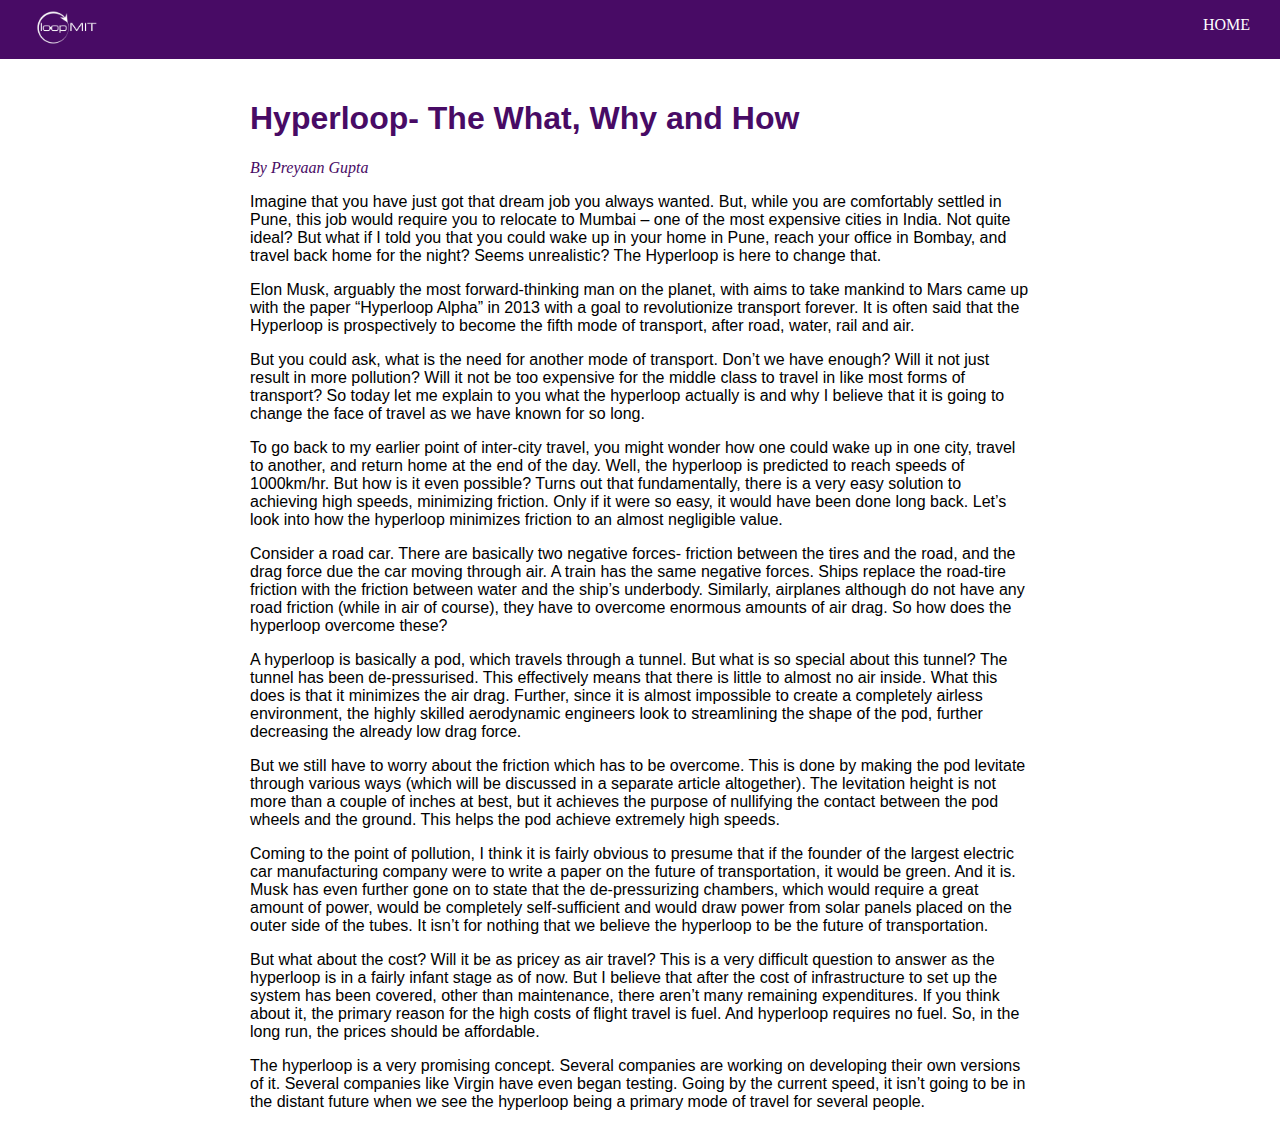
<file: article1.html>
<!DOCTYPE html>
<html>
<head>
	<meta name="viewport" content="width=device-width, initial-scale=1.0">
	<title>LoopMIT | Blogs</title>
	<link href="https://fonts.googleapis.com/css?family=Open+Sans&display=swap" rel="stylesheet">
  	<link href="https://fonts.googleapis.com/css?family=Raleway&display=swap" rel="stylesheet">
	<!-- <link rel="stylesheet" href="blog.css"> -->
	<style type="text/css">
		body,html{
			margin: 0;
		}
		@media(max-width: 599px){
			.blog{
				margin: 10px 30px;
				padding:10px 10px; 
			}
			.blog h1{
				font-size: 1.5em;
			}

		}
		@media(min-width: 600px){
			.blog{
				margin: 10px 200px;
				padding:10px 50px; 
			}
			.blog h1{
				font-size: 2em;
			}
		}
		.blog{
			font-family: Helvetica;
		}

		.blog h1{
			color: #480B65;
		}

		nav{
			background-color: #480B65;
		}
		nav img{
			height: 35px;
			margin: 10px 30px; 
		}
		.writer{
			color: #480B65;
			font-family: "Roboto";
		}
		ul{
			float: right;
			list-style-type: none;
			color: white;
			font-family: Gotham;
			padding-right: 30px; 
		}
		ul a{
			color: white;
			text-decoration: none;
		}
		ul a:hover{
			font-weight: bolder;
		}
	</style>
	<meta name="theme-color" content="#480B65">
	<meta name="description" content="loopMIT is a dedicated team of undergraduate students from various fields of engineering working on designing , developing and building a sub scale prototype transport vehicle known as the Hyperloop Pod to partake in the “SpaceX Hyperloop pod design competition” ,where a number of student teams from across the world participate to demonstrate the technical feasibility of various aspects of the Hyperloop concept . We aim to be the first Asian team to enter the competition with a levitating pod.">
	<meta name="keywords" content="loopmit, Loop Mit, Hyperloop">
</head>
<body>
	<nav>
		<img src="loopMIT.png">
		<ul>
			<li><a href = "index.html">HOME</a></li>
		</ul>
	</nav>
	<section class = "blog">
		<h1>Hyperloop- The What, Why and How</h1>
		<span class = "writer"><i>By Preyaan Gupta</i></span>
		<p>Imagine that you have just got that dream job you always wanted. But, while you are comfortably settled in Pune, this job would require you to relocate to Mumbai – one of the most expensive cities in India. Not quite ideal? But what if I told you that you could wake up in your home in Pune, reach your office in Bombay, and travel back home for the night? Seems unrealistic? The Hyperloop is here to change that.</p>

		<p>Elon Musk, arguably the most forward-thinking man on the planet, with aims to take mankind to Mars came up with the paper “Hyperloop Alpha” in 2013 with a goal to revolutionize transport forever. It is often said that the Hyperloop is prospectively to become the fifth mode of transport, after road, water, rail and air.</p>

		<p>But you could ask, what is the need for another mode of transport. Don’t we have enough? Will it not just result in more pollution? Will it not be too expensive for the middle class to travel in like most forms of transport? So today let me explain to you what the hyperloop actually is and why I believe that it is going to change the face of travel as we have known for so long.</p>

		<p>To go back to my earlier point of inter-city travel, you might wonder how one could wake up in one city, travel to another, and return home at the end of the day. Well, the hyperloop is predicted to reach speeds of 1000km/hr. But how is it even possible? Turns out that fundamentally, there is a very easy solution to achieving high speeds, minimizing friction. Only if it were so easy, it would have been done long back. Let’s look into how the hyperloop minimizes friction to an almost negligible value.</p>

		<p>Consider a road car. There are basically two negative forces- friction between the tires and the road, and the drag force due the car moving through air. A train has the same negative forces. Ships replace the road-tire friction with the friction between water and the ship’s underbody. Similarly, airplanes although do not have any road friction (while in air of course), they have to overcome enormous amounts of air drag. So how does the hyperloop overcome these?</p>

		<p>A hyperloop is basically a pod, which travels through a tunnel. But what is so special about this tunnel? The tunnel has been de-pressurised. This effectively means that there is little to almost no air inside. What this does is that it minimizes the air drag. Further, since it is almost impossible to create a completely airless environment, the highly skilled aerodynamic engineers look to streamlining the shape of the pod, further decreasing the already low drag force.</p>
		
		<p>But we still have to worry about the friction which has to be overcome. This is done by making the pod levitate through various ways (which will be discussed in a separate article altogether). The levitation height is not more than a couple of inches at best, but it achieves the purpose of nullifying the contact between the pod wheels and the ground. This helps the pod achieve extremely high speeds.</p>

		<p>Coming to the point of pollution, I think it is fairly obvious to presume that if the founder of the largest electric car manufacturing company were to write a paper on the future of transportation, it would be green. And it is. Musk has even further gone on to state that the de-pressurizing chambers, which would require a great amount of power, would be completely self-sufficient and would draw power from solar panels placed on the outer side of the tubes. It isn’t for nothing that we believe the hyperloop to be the future of transportation.</p>

		<p>But what about the cost? Will it be as pricey as air travel? This is a very difficult question to answer as the hyperloop is in a fairly infant stage as of now. But I believe that after the cost of infrastructure to set up the system has been covered, other than maintenance, there aren’t many remaining expenditures. If you think about it, the primary reason for the high costs of flight travel is fuel. And hyperloop requires no fuel. So, in the long run, the prices should be affordable.</p>

		<p>The hyperloop is a very promising concept. Several companies are working on developing their own versions of it. Several companies like Virgin have even began testing. Going by the current speed, it isn’t going to be in the distant future when we see the hyperloop being a primary mode of travel for several people.</p>
	</section>
</body>
</html>
</file>
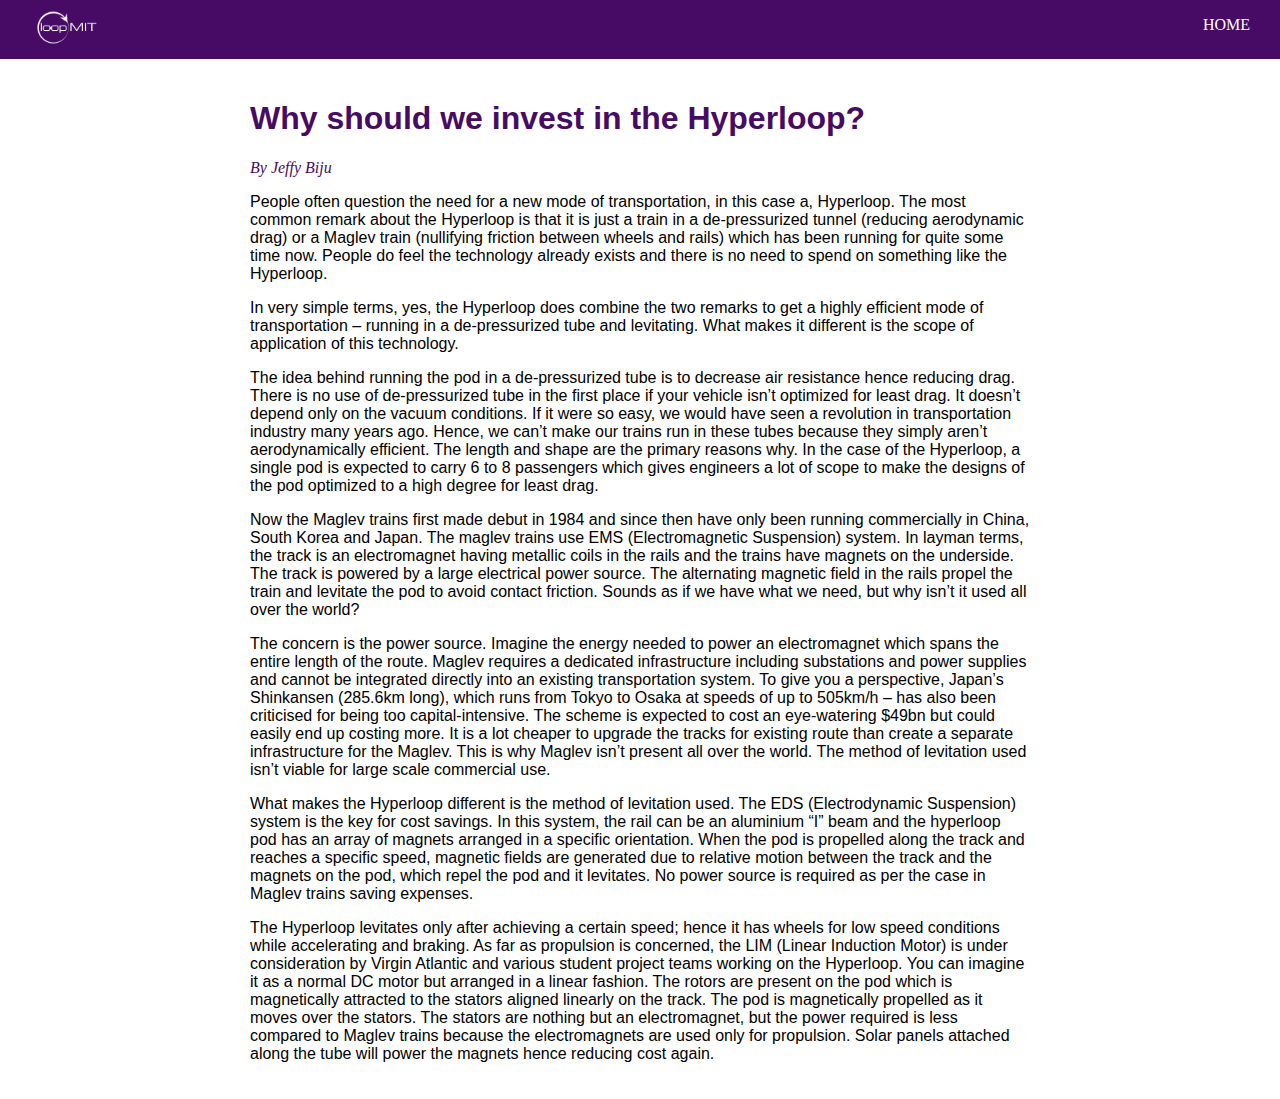
<file: article2.html>
<!DOCTYPE html>
<html>
<head>
	<meta name="viewport" content="width=device-width, initial-scale=1.0">
	<title>LoopMIT | Blogs</title>
	<link href="https://fonts.googleapis.com/css?family=Open+Sans&display=swap" rel="stylesheet">
  	<link href="https://fonts.googleapis.com/css?family=Raleway&display=swap" rel="stylesheet">
	<link rel="stylesheet" href="blog.css">
	<meta name="theme-color" content="#480B65">
	<meta name="description" content="loopMIT is a dedicated team of undergraduate students from various fields of engineering working on designing , developing and building a sub scale prototype transport vehicle known as the Hyperloop Pod to partake in the “SpaceX Hyperloop pod design competition” ,where a number of student teams from across the world participate to demonstrate the technical feasibility of various aspects of the Hyperloop concept . We aim to be the first Asian team to enter the competition with a levitating pod.">
	<meta name="keywords" content="loopmit, Loop Mit, Hyperloop">
</head>
<body>
	<nav>
		<img src="loopMIT.png">
		<ul>
			<li><a href = "index.html">HOME</a></li>
		</ul>
	</nav>
	<section class = "blog">
		<h1>Why should we invest in the Hyperloop?</h1>
		<span class = "writer"><i>By Jeffy Biju</i></span>

		<p>People often question the need for a new mode of transportation, in this case a, Hyperloop.  The most common remark about the Hyperloop is that it is just a train in a de-pressurized tunnel (reducing aerodynamic drag) or a Maglev train (nullifying friction between wheels and rails) which has been running for quite some time now. People do feel the technology already exists and there is no need to spend on something like the Hyperloop.</p>
		
		<p>In very simple terms, yes, the Hyperloop does combine the two remarks to get a highly efficient mode of transportation – running in a de-pressurized tube and levitating. What makes it different is the scope of application of this technology.</p>

		<p>The idea behind running the pod in a de-pressurized tube is to decrease air resistance hence reducing drag. There is no use of de-pressurized tube in the first place if your vehicle isn’t optimized for least drag. It doesn’t depend only on the vacuum conditions. If it were so easy, we would have seen a revolution in transportation industry many years ago. Hence, we can’t make our trains run in these tubes because they simply aren’t aerodynamically efficient. The length and shape are the primary reasons why. In the case of the Hyperloop, a single pod is expected to carry 6 to 8 passengers which gives engineers a lot of scope to make the designs of the pod optimized to a high degree for least drag.</p>
		
		<p>Now the Maglev trains first made debut in 1984 and since then have only been running commercially in China, South Korea and Japan. The maglev trains use EMS (Electromagnetic Suspension) system. In layman terms, the track is an electromagnet having metallic coils in the rails and the trains have magnets on the underside. The track is powered by a large electrical power source. The alternating magnetic field in the rails propel the train and levitate the pod to avoid contact friction. Sounds as if we have what we need, but why isn’t it used all over the world?</p>
		
		<p>The concern is the power source. Imagine the energy needed to power an electromagnet which spans the entire length of the route. Maglev requires a dedicated infrastructure including substations and power supplies and cannot be integrated directly into an existing transportation system. To give you a perspective, Japan’s Shinkansen (285.6km long), which runs from Tokyo to Osaka at speeds of up to 505km/h – has also been criticised for being too capital-intensive. The scheme is expected to cost an eye-watering $49bn but could easily end up costing more. It is a lot cheaper to upgrade the tracks for existing route than create a separate infrastructure for the Maglev. This is why Maglev isn’t present all over the world. The method of levitation used isn’t viable for large scale commercial use.</p>

		<p>What makes the Hyperloop different is the method of levitation used. The EDS (Electrodynamic Suspension) system is the key for cost savings. In this system, the rail can be an aluminium “I” beam and the hyperloop pod has an array of magnets arranged in a specific orientation. When the pod is propelled along the track and reaches a specific speed, magnetic fields are generated due to relative motion between the track and the magnets on the pod, which repel the pod and it levitates. No power source is required as per the case in Maglev trains saving expenses.</p>

		<p>The Hyperloop levitates only after achieving a certain speed; hence it has wheels for low speed conditions while accelerating and braking. As far as propulsion is concerned, the LIM (Linear Induction Motor) is under consideration by Virgin Atlantic and various student project teams working on the Hyperloop. You can imagine it as a normal DC motor but arranged in a linear fashion. The rotors are present on the pod which is magnetically attracted to the stators aligned linearly on the track. The pod is magnetically propelled as it moves over the stators. The stators are nothing but an electromagnet, but the power required is less compared to Maglev trains because the electromagnets are used only for propulsion. Solar panels attached along the tube will power the magnets hence reducing cost again. </p>
	</section>
</body>
</html>
</file>
<file: blog.css>
body,html{
			margin: 0;
		}
		@media(max-width: 599px){
			.blog{
				margin: 10px 30px;
				padding:10px 10px; 
			}
			.blog h1{
				font-size: 1.5em;
			}

		}
		@media(min-width: 600px){
			.blog{
				margin: 10px 200px;
				padding:10px 50px; 
			}
			.blog h1{
				font-size: 2em;
			}
		}
		.blog{
			font-family: Helvetica;
		}

		.blog h1{
			color: #480B65;
		}

		nav{
			background-color: #480B65;
		}
		nav img{
			height: 35px;
			margin: 10px 30px; 
		}
		.writer{
			color: #480B65;
			font-family: "Roboto";
		}
		ul{
			float: right;
			list-style-type: none;
			color: white;
			font-family: Gotham;
			padding-right: 30px; 
		}
		ul a{
			color: white;
			text-decoration: none;
		}
		ul a:hover{
			font-weight: bolder;
		}
</file>
